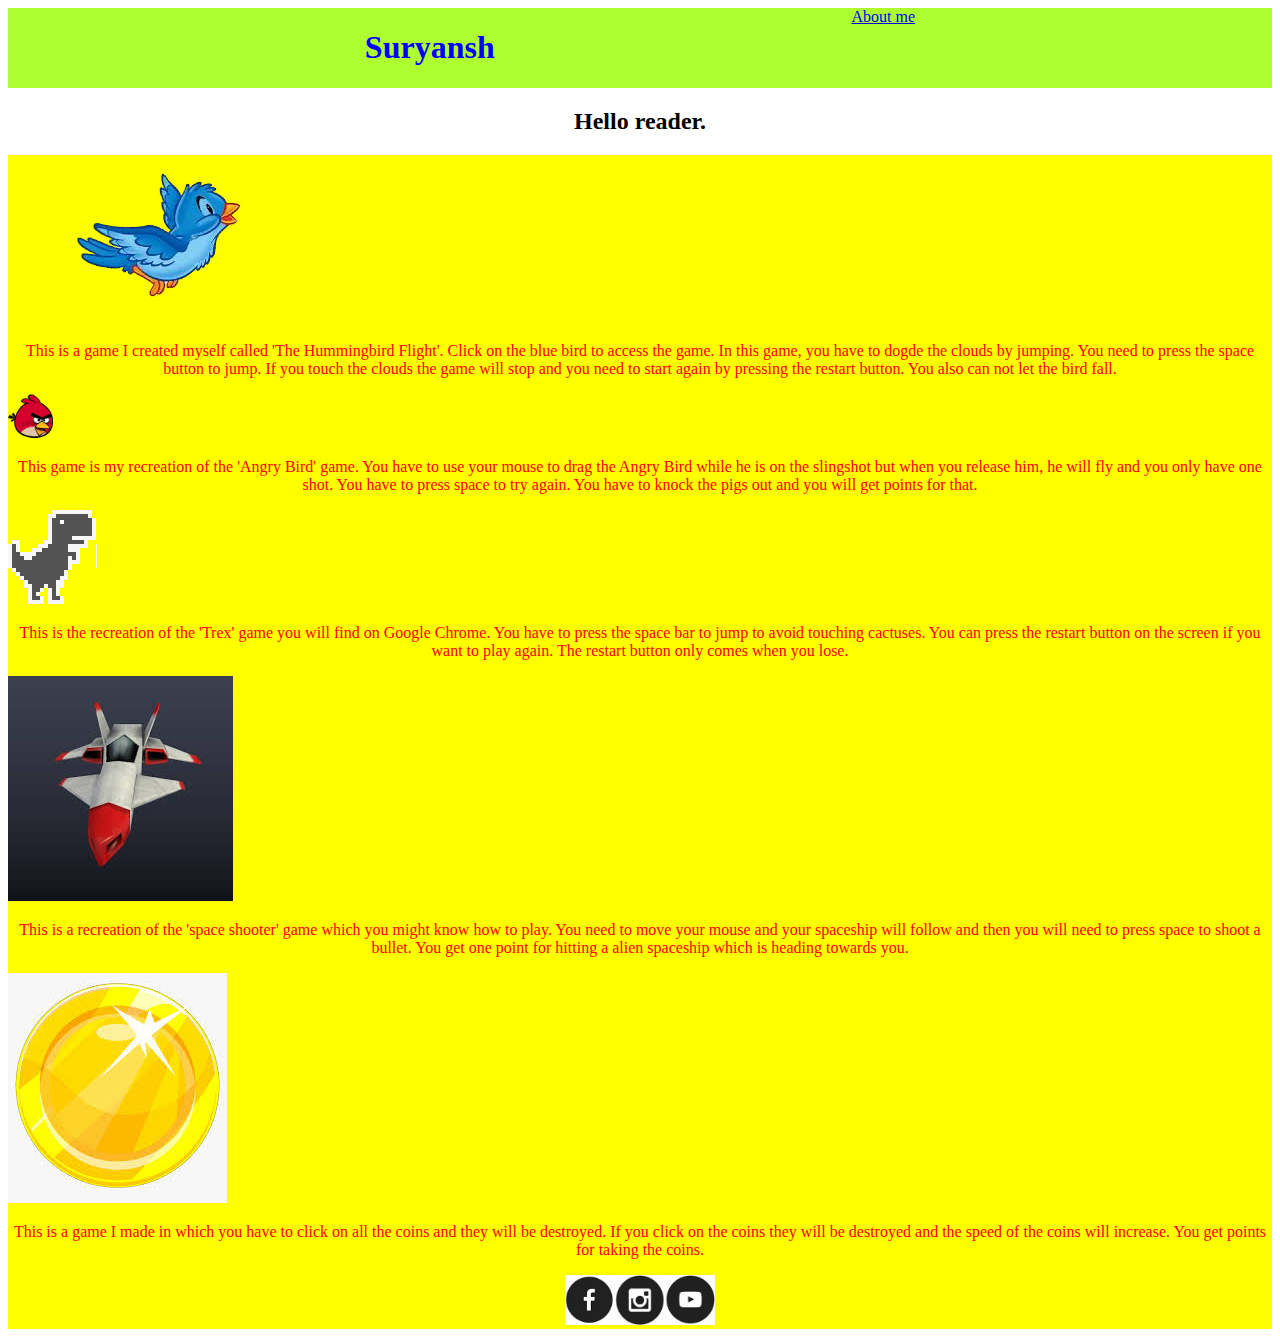
<file: index.html>
<!DOCTYPE html>
<html>
    <head>
        <title>Suryansh</title>
        <link rel = "stylesheet"
        type = "text/css"
        href = "style.css"/>
    </head>

    <body>
    <div class = "header">
        <h1>Suryansh</h1>
        <div class = "menu">
            <a href = "AboutMe.html">About me</a>
        </div>
    </div>

    <h2>Hello reader.</h2>
    <div class = "grid">
        <div class = "item">
            <a href = "https://suryansh2010.github.io/the-hummingbird-flight2/">
                <img src = "Bird.png" />
            </a>
            <p>This is a game I created myself called 'The Hummingbird Flight'. Click on the blue bird to access the game. In this game, you have to dogde the clouds by jumping. You need to press the space button to jump. If you touch the clouds the game will stop and you need to start again by pressing the restart button. You also can not let the bird fall.</p>
        </div>

        <div class = "item">
            <a href = "https://suryansh2010.github.io/c-33/">
                <img src = "bird (1).png"/>
            </a>
            <p>This game is my recreation of the 'Angry Bird' game. You have to use your mouse to drag the Angry Bird while he is on the slingshot but when you release him, he will fly and you only have one shot. You have to press space to try again. You have to knock the pigs out and you will get points for that.</p>
        </div>

        <div class = "item">
            <a href = "https://suryansh2010.github.io/trex-game/">
                <img src = "trex1.png"/>
            </a>
            <p>This is the recreation of the 'Trex' game you will find on Google Chrome. You have to press the space bar to jump to avoid touching cactuses. You can press the restart button on the screen if you want to play again. The restart button only comes when you lose.</p>
        </div>

        <div class = "item">
            <a href = "https://studio.code.org/projects/gamelab/XQpnSGoLd1a3-Yx3-h7Fb3jClnOck3_Ww0xiaIUxTtw">
                <img src = "spaceship.png"/>
            </a>
            <p>This is a recreation of the 'space shooter' game which you might know how to play. You need to move your mouse and your spaceship will follow and then you will need to press space to shoot a bullet. You get one point for hitting a alien spaceship which is heading towards you.</p>
        </div>

        <div class = "item">
            <a href = "https://studio.code.org/projects/gamelab/z24vX6XvJp95Gduz1ldJtIYGVh5C4yvTecd9YUvMf_Y">
                <img src = "coin.png">
            </a>
            <p>This is a game I made in which you have to click on all the coins and they will be destroyed. If you click on the coins they will be destroyed and the speed of the coins will increase. You get points for taking the coins.</p>
        </div>

        <div class="footer">
            <a href="#"><img src="fb.png" width=50 height=50/></a>
            <a href="#"><img src="insta.png" width=50 height=50/></a>
            <a href="#"><img src="youtube.png" width=50 height=50/></a>
        </div>
    </body>
</html>
</file>
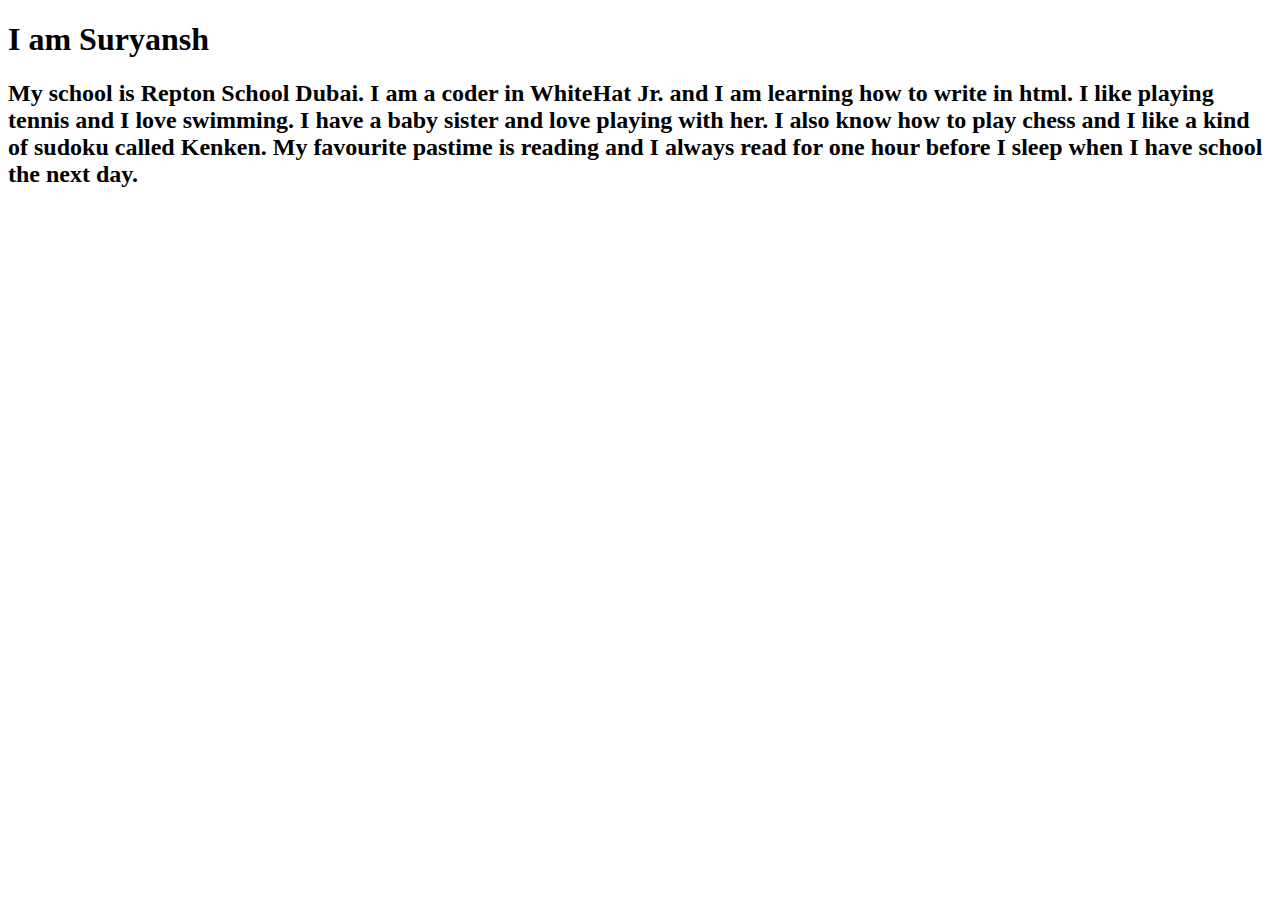
<file: AboutMe.html>
<!DOCTYPE html>
<h1>I am Suryansh</h1>
<h2>My school is Repton School Dubai. I am a coder in WhiteHat Jr. and I am learning how to write in html. I like playing tennis and I love swimming. I have a baby sister and love playing with her. I also know how to play chess and I like a kind of sudoku called Kenken. My favourite pastime is reading and I always read for one hour before I sleep when I have school the next day.</h2>
</file>
<file: style.css>
h1 {
    color: blue;
}

.header{
    background-color: greenyellow;
    display: flex;
    justify-content: space-evenly;
}

.site-description{

    display: flex;
    flex-direction: row;
    justify-content: first baseline;
}

.grid{
    background-color: #ffff00;
    color: #ff0000;
    display: flex;
    flex-wrap: wrap;
    justify-content: space-evenly;
}

.footer{
    display: flex;
    justify-content: flex-end;
}

p,h2{
    text-align: center;
}
</file>
